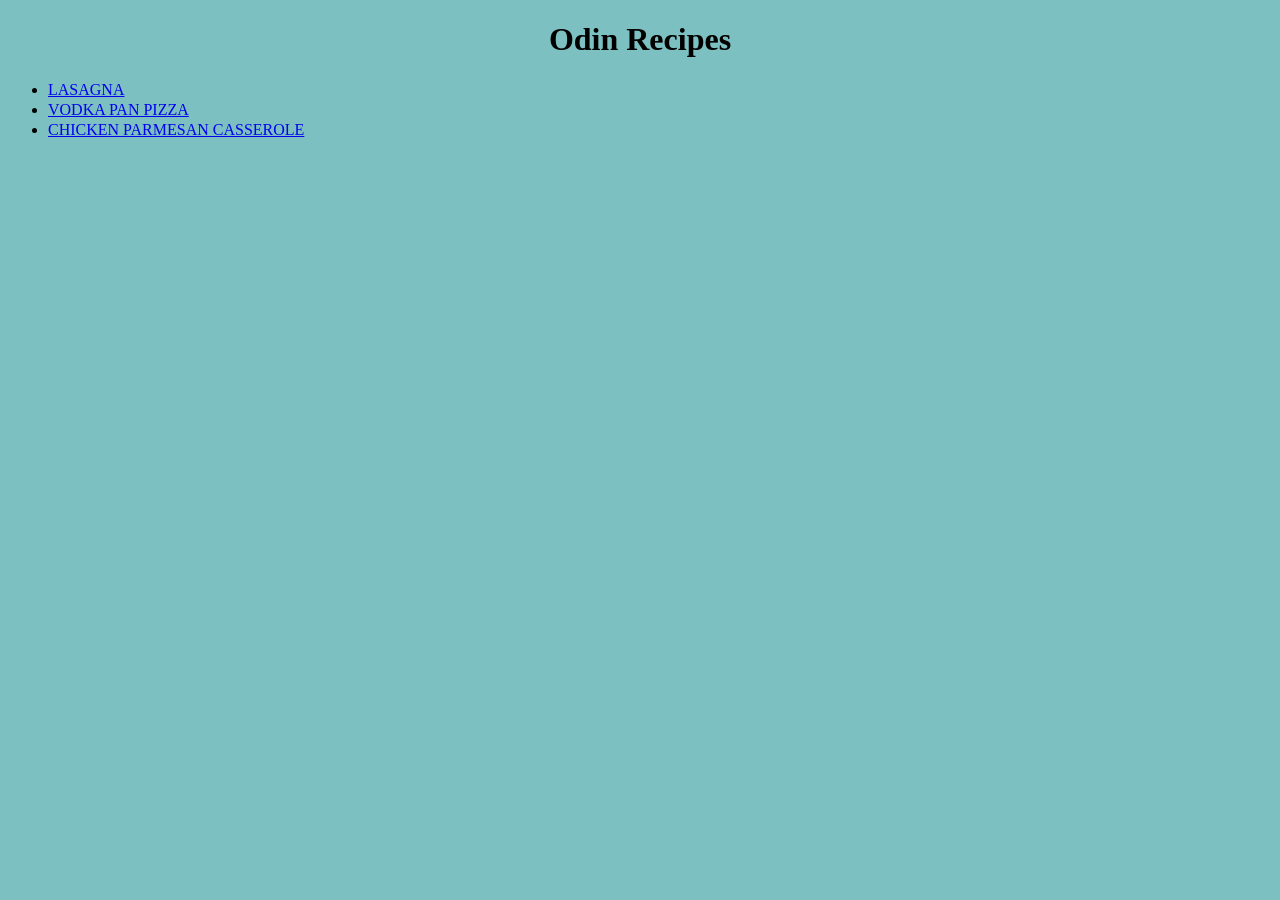
<file: index.html>
<!DOCTYPE html>
<html lang="en">
<head>
    <meta charset="UTF-8">
    <meta name="viewport" content="width=device-width, initial-scale=1.0">
    <title>Odin Recipes</title>
    <link rel="stylesheet" href="styles.css">
</head>
<body>
    <h1>Odin Recipes</h1>
    <ul>
        <li><a href="./recipes/lasagna.html">Lasagna</a></li>
        <li><a href="./recipes/vodka-pan-pizza.html">Vodka Pan Pizza</a></li>
        <li><a href="./recipes/chicken-parmesan-casserole.html">Chicken Parmesan Casserole</a></li>
    </ul>
</body>
</html>
</file>
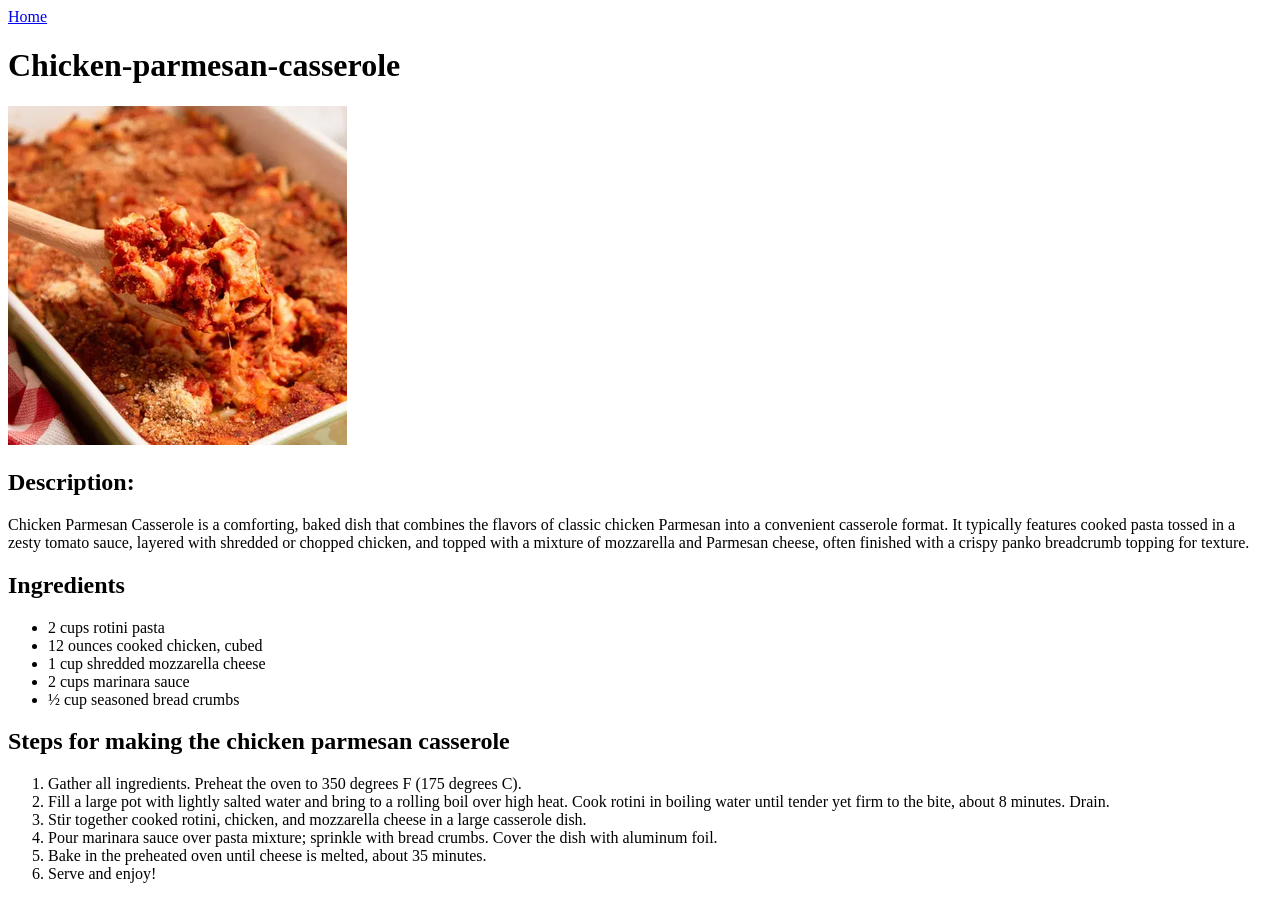
<file: recipes/chicken-parmesan-casserole.html>
<!DOCTYPE html>
<html lang="en">
<head>
    <meta charset="UTF-8">
    <meta name="viewport" content="width=device-width, initial-scale=1.0">
    <title>Chicken Parmesan Casserole - Odin Recipes</title>
</head>
<body>
    <a href="../index.html">Home</a>
    <h1>Chicken-parmesan-casserole</h1>

    <img src="../images/chicken-parmesan-casserole.png" alt="Spoonful of chicken parmesan casserole" width="339" height="339">

    <h2>Description:</h2>
    <p>Chicken Parmesan Casserole is a comforting, baked dish that combines the flavors of classic chicken Parmesan into a convenient casserole format. It typically features cooked pasta tossed in a zesty tomato sauce, layered with shredded or chopped chicken, and topped with a mixture of mozzarella and Parmesan cheese, often finished with a crispy panko breadcrumb topping for texture.</p>

    <h2>Ingredients</h2>
    <ul>
        <li>2 cups rotini pasta</li>
        <li>12 ounces cooked chicken, cubed</li>
        <li>1 cup shredded mozzarella cheese</li>
        <li>2 cups marinara sauce</li>
        <li>½ cup seasoned bread crumbs</li>
    </ul>

    <h2>Steps for making the chicken parmesan casserole</h2>
    <ol>
        <li>Gather all ingredients. Preheat the oven to 350 degrees F (175 degrees C).</li>
        <li>Fill a large pot with lightly salted water and bring to a rolling boil over high heat. Cook rotini in boiling water until tender yet firm to the bite, about 8 minutes. Drain.</li>
        <li>Stir together cooked rotini, chicken, and mozzarella cheese in a large casserole dish.</li>
        <li>Pour marinara sauce over pasta mixture; sprinkle with bread crumbs. Cover the dish with aluminum foil.</li>
        <li>Bake in the preheated oven until cheese is melted, about 35 minutes.</li>
        <li>Serve and enjoy!</li>
    </ol>
</body>
</html>
</file>
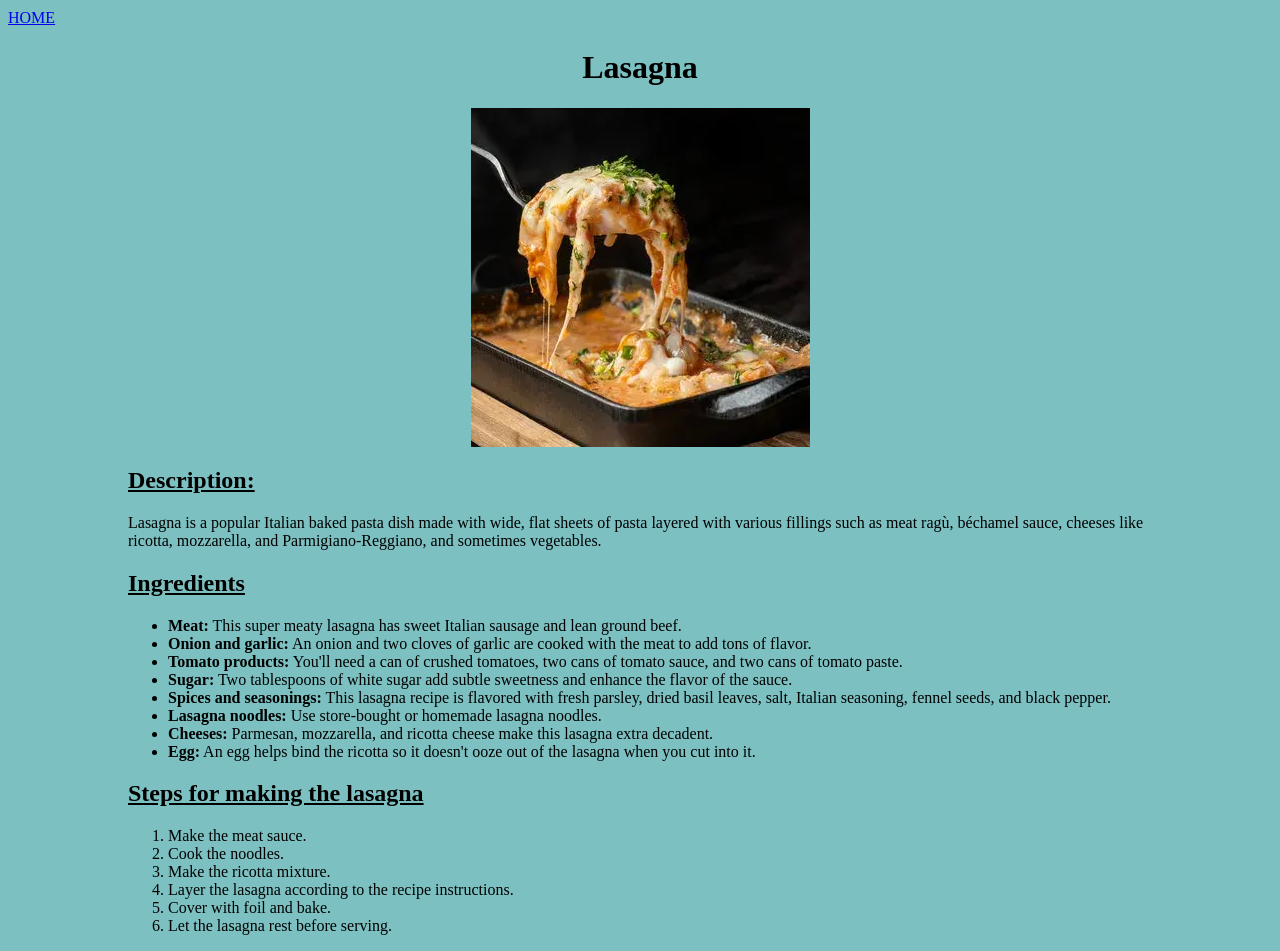
<file: recipes/lasagna.html>
<!DOCTYPE html>
<html lang="en">
<head>
    <meta charset="UTF-8">
    <meta name="viewport" content="width=device-width, initial-scale=1.0">
    <title>Lasagna - Odin Recipes</title>
    <link rel="stylesheet" href="../styles.css">
</head>
<body>
    <a href="../index.html">Home</a>
    <h1>Lasagna</h1>

    <img src="../images/lasagna.png" alt="Slice of lasagna on a spoon" width="339" height="339">

    <div class="text-info">
        <h2>Description:</h2>
        <p>Lasagna is a popular Italian baked pasta dish made with wide, flat sheets of pasta layered with various fillings such as meat ragù, béchamel sauce, cheeses like ricotta, mozzarella, and Parmigiano-Reggiano, and sometimes vegetables.</p>
        
        <h2>Ingredients</h2>
        <ul>
            <li><b>Meat:</b> This super meaty lasagna has sweet Italian sausage and lean ground beef.</li>
            <li><b>Onion and garlic:</b> An onion and two cloves of garlic are cooked with the meat to add tons of flavor.</li>
            <li><b>Tomato products:</b> You'll need a can of crushed tomatoes, two cans of tomato sauce, and two cans of tomato paste.</li>
            <li><b>Sugar:</b> Two tablespoons of white sugar add subtle sweetness and enhance the flavor of the sauce.</li>
            <li><b>Spices and seasonings:</b> This lasagna recipe is flavored with fresh parsley, dried basil leaves, salt, Italian seasoning, fennel seeds, and black pepper.</li>
            <li><b>Lasagna noodles:</b> Use store-bought or homemade lasagna noodles.</li>
            <li><b>Cheeses:</b> Parmesan, mozzarella, and ricotta cheese make this lasagna extra decadent.</li>
            <li><b>Egg:</b> An egg helps bind the ricotta so it doesn't ooze out of the lasagna when you cut into it.</li>
        </ul>

        <h2>Steps for making the lasagna</h2>
        <ol>
            <li>Make the meat sauce.</li>
            <li>Cook the noodles.</li>
            <li>Make the ricotta mixture.</li>
            <li>Layer the lasagna according to the recipe instructions.</li>
            <li>Cover with foil and bake.</li>
            <li>Let the lasagna rest before serving.</li>
        </ol>
    </div>
</body>
</html>
</file>
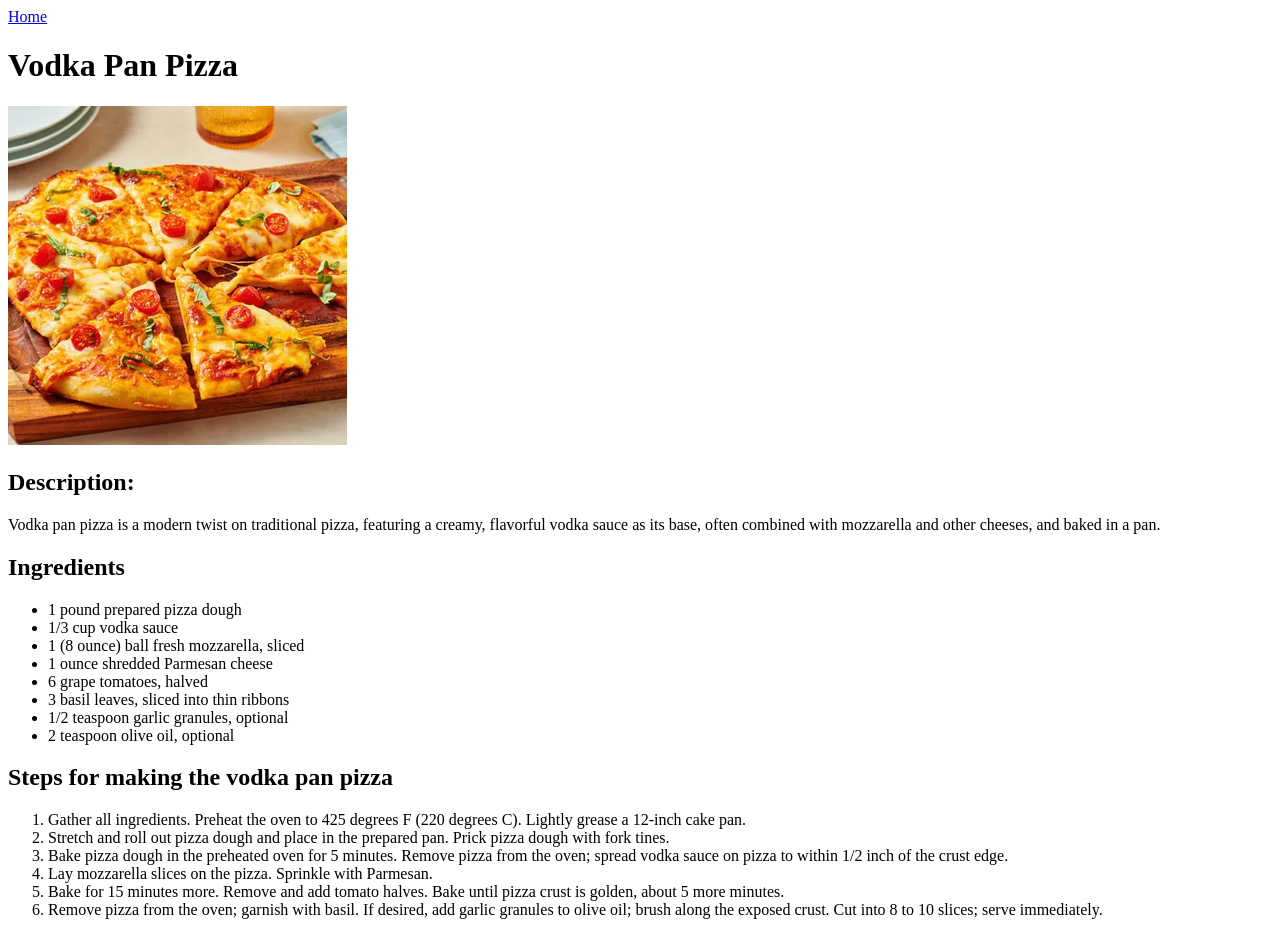
<file: recipes/vodka-pan-pizza.html>
<!DOCTYPE html>
<html lang="en">
<head>
    <meta charset="UTF-8">
    <meta name="viewport" content="width=device-width, initial-scale=1.0">
    <title>Vodka Pan Pizza - Odin Recipes</title>
</head>
<body>
    <a href="../index.html">Home</a>
    <h1>Vodka Pan Pizza</h1>

    <img src="../images/vodka-pan-pizza.png" alt="Triangular slices of vodka pan pizza on wooden cutboard">

    <h2>Description:</h2>
    <p>Vodka pan pizza is a modern twist on traditional pizza, featuring a creamy, flavorful vodka sauce as its base, often combined with mozzarella and other cheeses, and baked in a pan.</p>

    <h2>Ingredients</h2>
    <ul>
        <li>1 pound prepared pizza dough</li>
        <li>1/3 cup vodka sauce</li>
        <li>1 (8 ounce) ball fresh mozzarella, sliced</li>
        <li>1 ounce shredded Parmesan cheese</li>
        <li>6 grape tomatoes, halved</li>
        <li>3 basil leaves, sliced into thin ribbons</li>
        <li>1/2 teaspoon garlic granules, optional</li>
        <li>2 teaspoon olive oil, optional</li>
    </ul>

    <h2>Steps for making the vodka pan pizza</h2>
    <ol>
        <li>Gather all ingredients. Preheat the oven to 425 degrees F (220 degrees C). Lightly grease a 12-inch cake pan.</li>
        <li>Stretch and roll out pizza dough and place in the prepared pan. Prick pizza dough with fork tines.</li>
        <li>Bake pizza dough in the preheated oven for 5 minutes. Remove pizza from the oven; spread vodka sauce on pizza to within 1/2 inch of the crust edge.</li>
        <li>Lay mozzarella slices on the pizza. Sprinkle with Parmesan.</li>
        <li>Bake for 15 minutes more. Remove and add tomato halves.  Bake until pizza crust is golden, about 5 more minutes.</li>
        <li>Remove pizza from the oven; garnish with basil. If desired, add garlic granules to olive oil; brush along the exposed crust. Cut into 8 to 10 slices; serve immediately.</li>
    </ol>
</body>
</html>
</file>
<file: styles.css>
/*styles.css*/

*,
*::before,
*::after {
  display: content-box;
}

body {
  background-color: #7cc0c1;
}

h1 {
  text-align: center;
}

a {
  text-transform: uppercase;
  line-height: 20px;
}

img {
  display: block;
  margin: auto;
}

.text-info {
  width: 80vw;
  margin: 0px auto;
}

.text-info h2 {
  text-decoration: underline;
}
</file>
